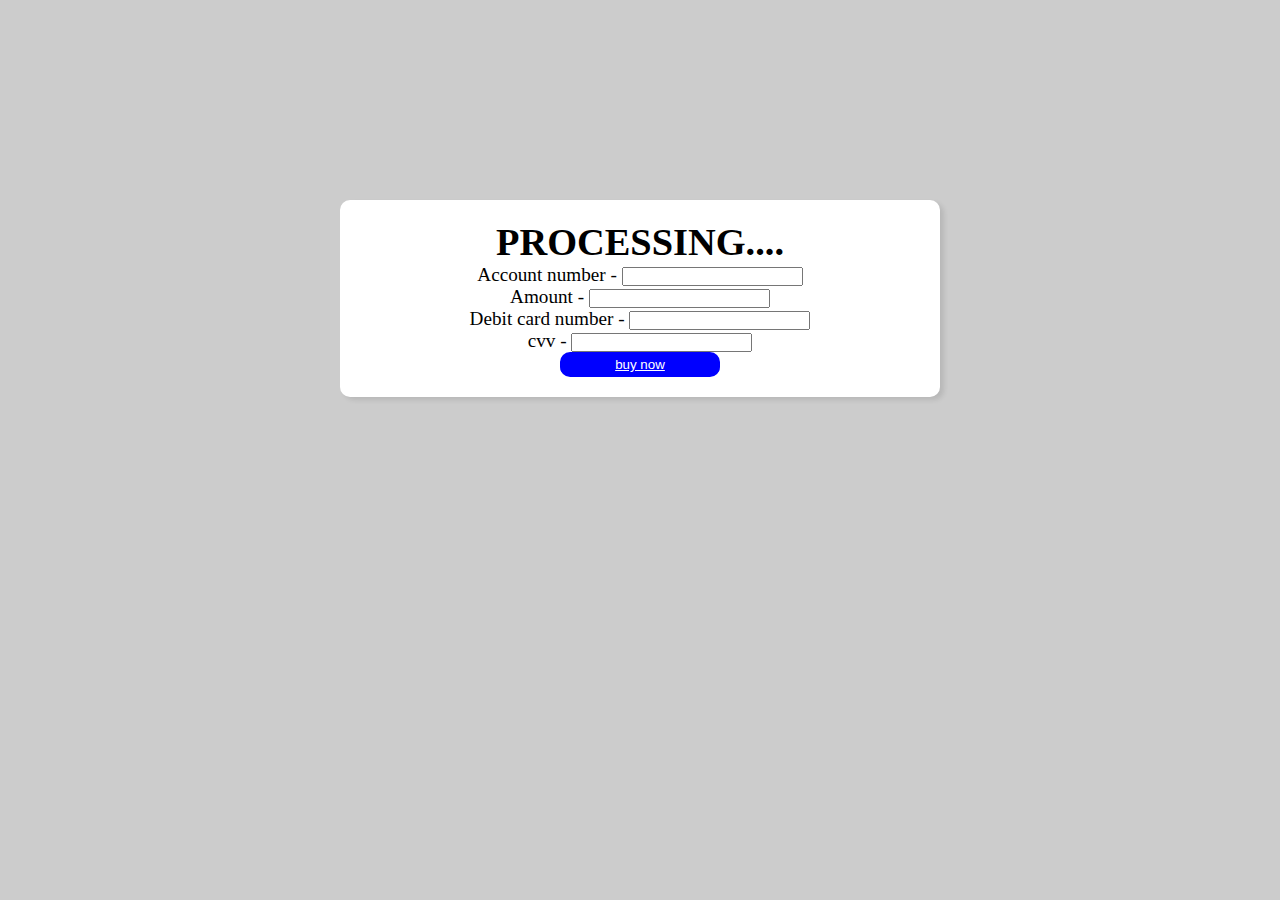
<file: inzamam/buy.html>
<!DOCTYPE html>
<html lang="en">
<head>
    <meta charset="UTF-8">
    <meta name="viewport" content="width=device-width, initial-scale=1.0">
    <title> buy now</title>
</head>
<style>
    *{
            margin: 0;
            padding: 0;
            box-sizing: border-box;
        }
        body{
            background-color: #ccc;
        }
        .container{
           max-width: 900px;
           margin:  0 auto;
           margin-top: 10%;
        }
        .apply_box{
            max-width: 600px;
            padding: 20px;
            background-color: white;
            margin: 0 auto;
            margin-top: 200px;
            box-shadow: 4px 3px 5px rgb(1, 1, 1,0.1);
            border-radius: 10px;
            text-align: center;
            font-size: larger;
        }
  
</style>
<body>
    <div class="container">
        <div class="apply_box">
            <h1>PROCESSING....</h1>
           <label for="account">Account number -</label> 
           <input type="text">
           <div>
            <label for="Amount">Amount -</label> 
            <input type="number" > </div>
            <div>
                <label for="visa">Debit card number -</label> 
                <input type="number" > </div>
                <label for="cvv">cvv -</label>
                <input type="number">
    <div>
        <button style="border: 5px solid blue; border-radius: 10.10000px; color: white; background-color: blue; "> <a style="color: white; margin: 50px;" href="hi.html">buy now</a> </button> 
    </div>
</body>
</html>
</file>
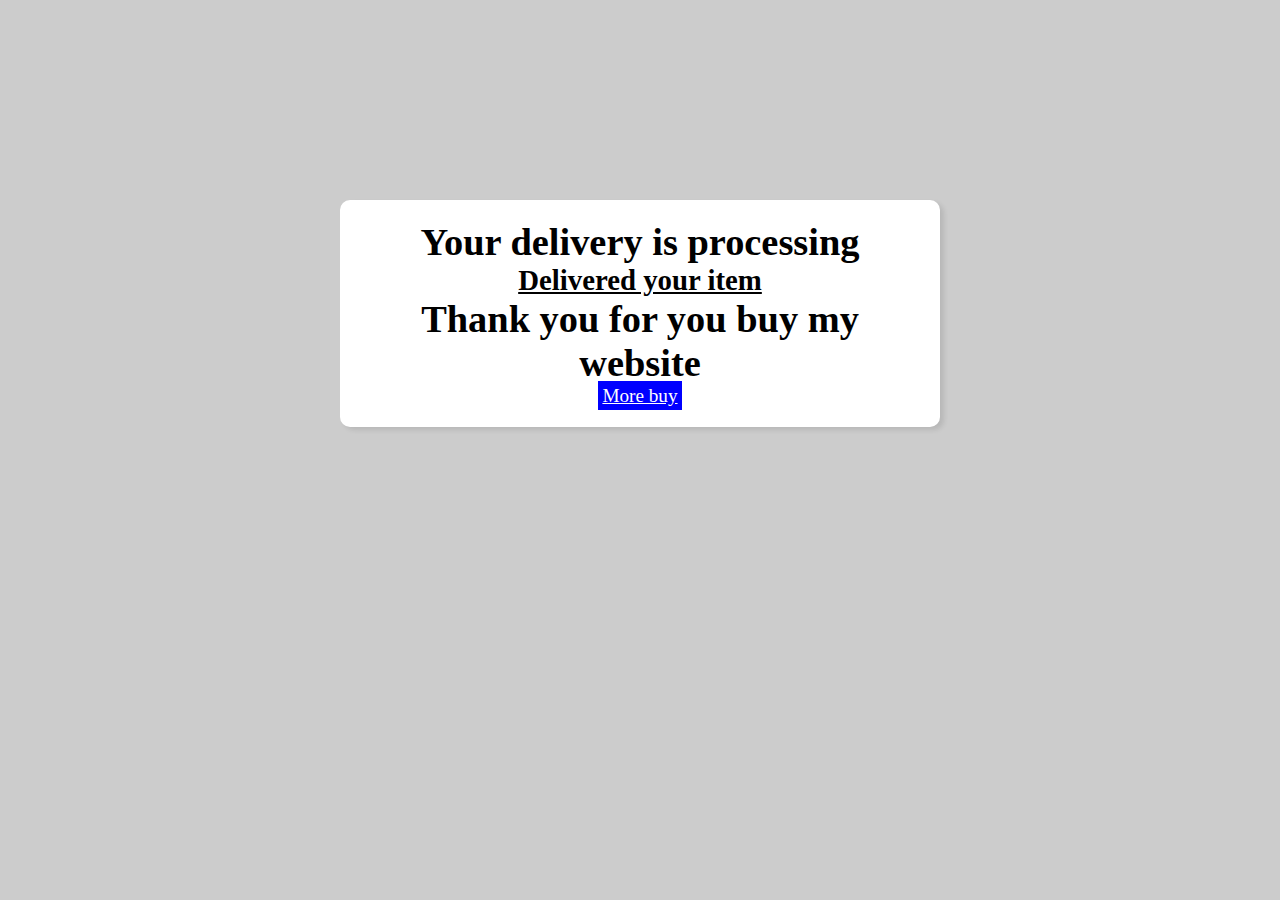
<file: inzamam/hi.html>
<!DOCTYPE html>
<html lang="en">
<head>
    <meta charset="UTF-8">
    <meta name="viewport" content="width=device-width, initial-scale=1.0">
    <title>delevered</title>
</head>
<style>
    *{
            margin: 0;
            padding: 0;
            box-sizing: border-box;
        }
        body{
            background-color: #ccc;
        }
        .container{
           max-width: 900px;
           margin:  0 auto;
           margin-top: 10%;
        }
        .apply_box{
            max-width: 600px;
            padding: 20px;
            background-color: white;
            margin: 0 auto;
            margin-top: 200px;
            box-shadow: 4px 3px 5px rgb(1, 1, 1,0.1);
            border-radius: 10px;
            text-align: center;
            font-size: larger;
        }
  
</style>
<body>
    <div class="container">
        <div class="apply_box">
        <h1>Your delivery is processing</h1>
        <h2> <u>Delivered your item</u></h2>
        <h1>Thank you for you buy my website</h1>
        <a href="inzamamshop.html" style="border: 4px solid blue; color: white; background-color: blue;">More buy</a>
</body>

</html>
</file>
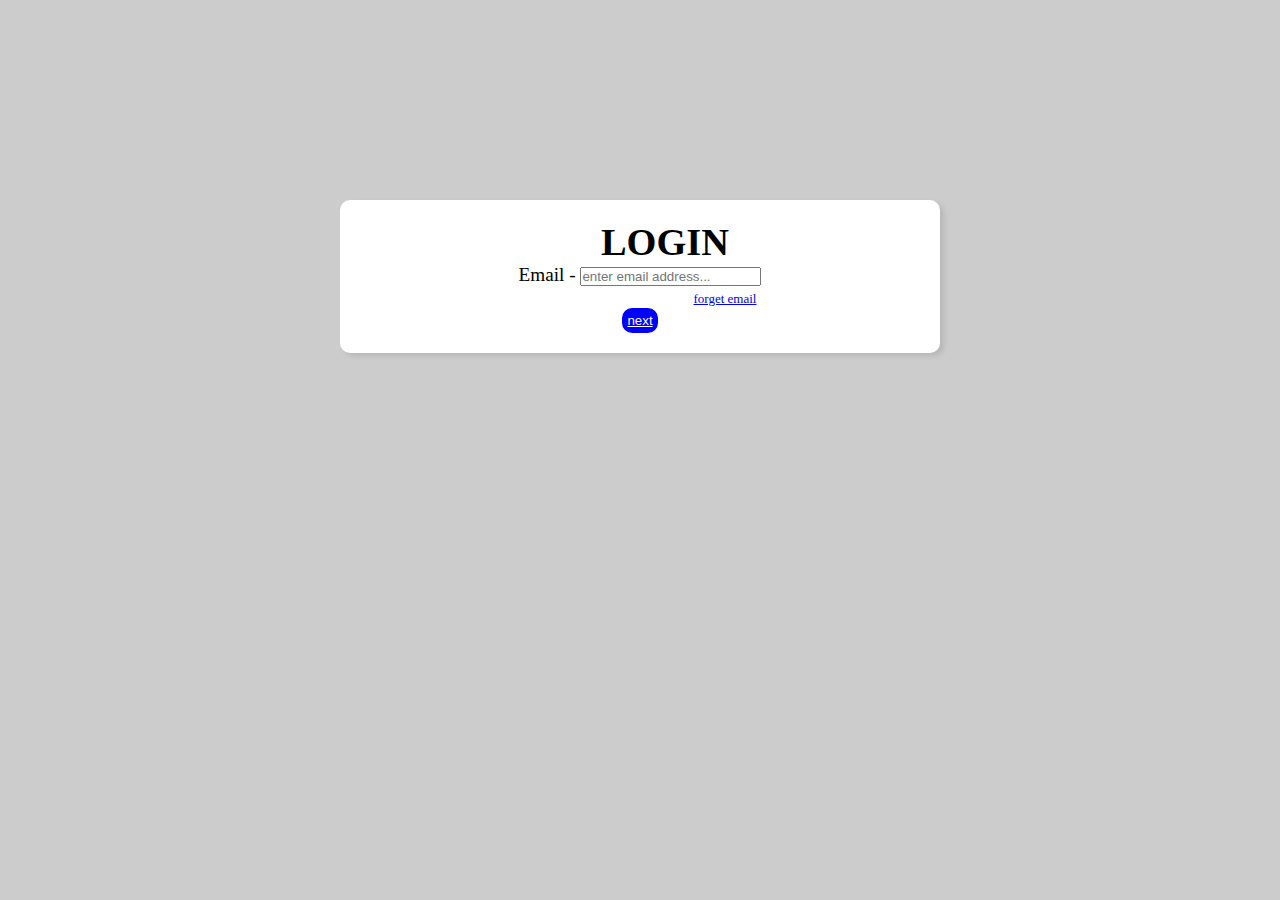
<file: inzamam/login.html>
<!DOCTYPE html>
<html lang="en">
<head>
    <meta charset="UTF-8">
    <meta name="viewport" content="width=device-width, initial-scale=1.0">
    <title>login page</title>
</head>
<style>
     *{
            margin: 0;
            padding: 0;
            box-sizing: border-box;
        }
        body{
            background-color: #ccc;
        }
        .container{
           max-width: 900px;
           margin:  0 auto;
           margin-top: 10%;
        }
        .apply_box{
            max-width: 600px;
            padding: 20px;
            background-color: white;
            margin: 0 auto;
            margin-top: 200px;
            box-shadow: 4px 3px 5px rgb(1, 1, 1,0.1);
            border-radius: 10px;
            text-align: center;
            font-size: larger;
        }
  
</style>
<body>
    <div class="container">
        <div class="apply_box">
            <h1 style="margin-left: 50px;">LOGIN</h1>
    <div class="form_controls">
        <label for="email">Email -</label>
        <input 
        type="email"
        id="email"
        name="email"
        placeholder="enter email address..."
        />
    </div>
      <a href="https://mail.google.com/mail/" style="font-size: small; margin-left: 170px;">forget email</a>
    <div>
        <button style="border: 5px     solid blue; border-radius: 10.10000px; color: white; background-color: blue; "> <a style="color: white;" href="next.html">next</a> </button> 
    </div>
</body>
</html>
</file>
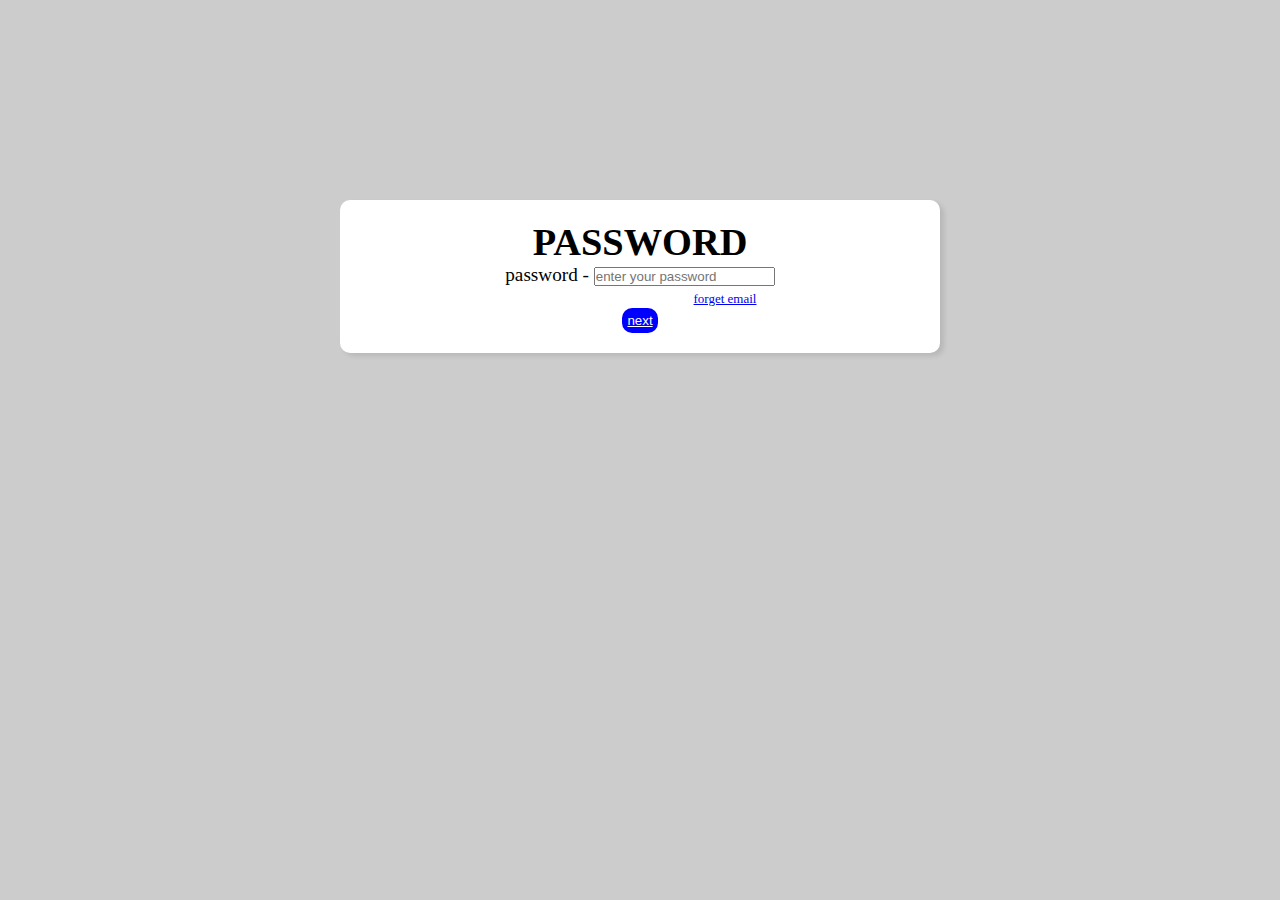
<file: inzamam/next.html>
<!DOCTYPE html>
<html lang="en">
<head>
    <meta charset="UTF-8">
    <meta name="viewport" content="width=device-width, initial-scale=1.0">
    <title>login page</title>
</head>
<style> *{
    margin: 0;
    padding: 0;
    box-sizing: border-box;
}
body{
    background-color: #ccc;
}
.container{
   max-width: 900px;
   margin:  0 auto;
   margin-top: 10%;
}
.apply_box{
    max-width: 600px;
    padding: 20px;
    background-color: white;
    margin: 0 auto;
    margin-top: 200px;
    box-shadow: 4px 3px 5px rgb(1, 1, 1,0.1);
    border-radius: 10px;
    text-align: center;
    font-size: larger;
}

</style>
<body>
    <div class="container">
        <div class="apply_box">
            <h1>PASSWORD</h1>
    <div class="form_controls">
        <label for="password">password -</label>
        <input 
        type="password"
        id="password"
        name="password"
        placeholder="enter your password"
        />
    </div>
      <a href="https://mail.google.com/mail/" style="font-size: small; margin-left: 170px;">forget email</a>
    <div>
        <button style="border: 5px     solid blue; border-radius: 10.10000px; color: white; background-color: blue; "> <a style="color: white;" href="inzamamshop.html">next</a> </button> 
    
</body>
</html>
</file>
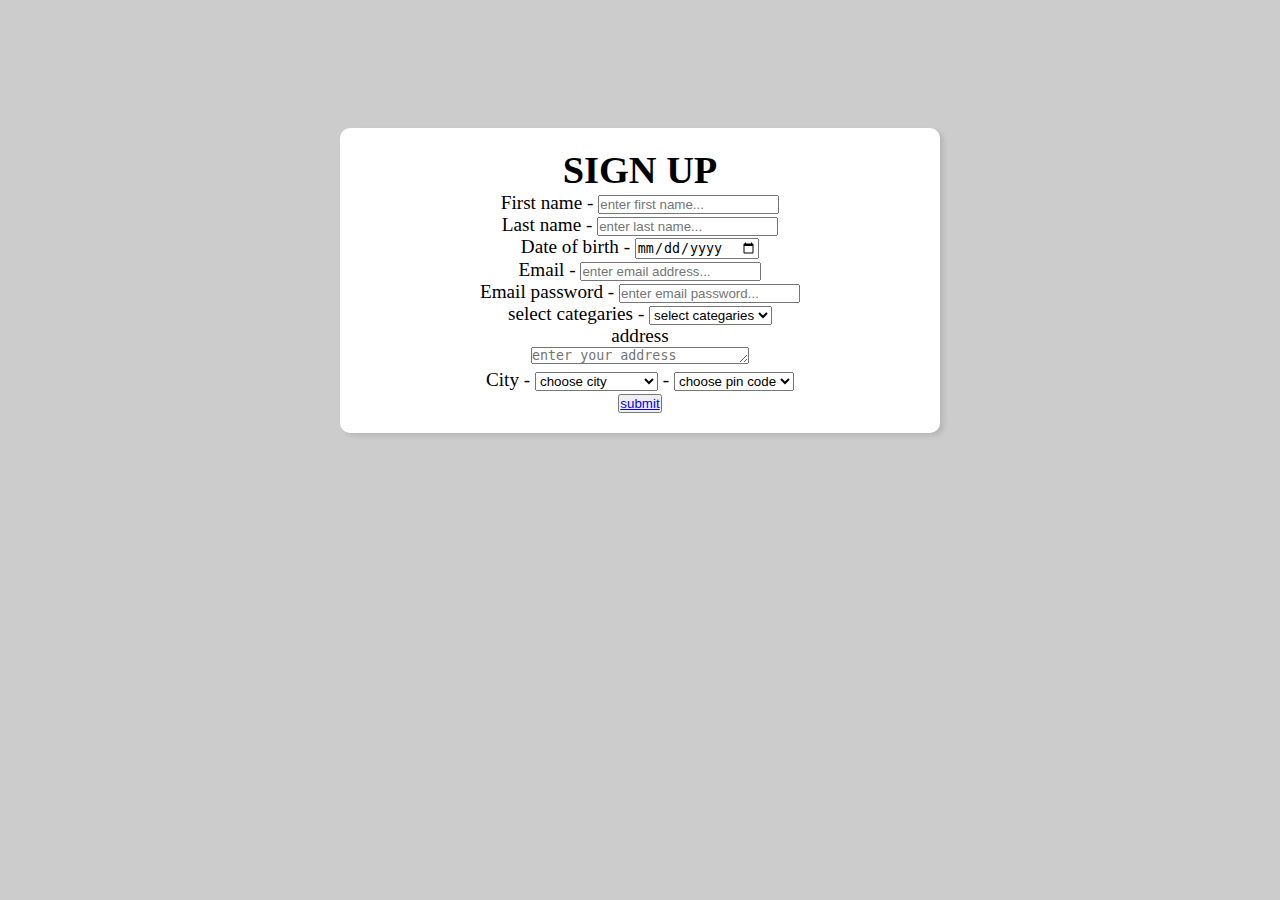
<file: inzamam/signup.html>
<!DOCTYPE html>
<html lang="en">
<head>
    <meta charset="UTF-8">
    <meta name="viewport" content="width=device-width, initial-scale=1.0">
    <title>Sign</title>
    <style>
        *{
            margin: 0;
            padding: 0;
            box-sizing: border-box;
        }
        body{
            background-color: #ccc;
        }
        .container{
           max-width: 900px;
           margin:  0 auto;
           margin-top: 10%;
        }
        .apply_box{
            max-width: 600px;
            padding: 20px;
            background-color: white;
            margin: 0 auto;
            margin-top: 50px;
            box-shadow: 4px 3px 5px rgb(1, 1, 1,0.1);
            border-radius: 10px;
            text-align: center;
            font-size: larger;
        }
        @media (max-width : 460px) {
            .textarea_control{
                grid-column: 1 / span 1;
            }
        }
      
            
    

        
    </style>
</head>
<body>
    <div class="container">
        <div class="apply_box">
            <h1>SIGN UP</h1>
       <form action="" >
       <div class="form_container">
        <div class="form_controls">
            <label for="first name">First name -</label>
            <input 
            id="first name"
            name="first name"
            placeholder="enter first name..."
            />
        </div>
        <div class="form_controls">
            <label for="last name">Last name -</label>
            <input 
            id="last name"
            name="last name"
            placeholder="enter last name..."
            />
        </div>
        <div class="form_controls">
            <label for="">Date of birth -</label>
            <input 
            id="date"
            name="date "
           type="date"
            />
        </div>
        <div class="form_controls">
            <label for="email">Email -</label>
            <input 
            type="email"
            id="email"
            name="email"
            placeholder="enter email address..."
            />
        </div>
        <div class="form_controls">
            <label for="email">Email password -</label>
            <input 
            type="password"
            id="email"
            name="email"
            placeholder="enter email password..."
            />
        </div>
        
        <div class="form_controls">
            <label for="select">select categaries -</label>
            <select name="select" id="select">
                <option value="">select categaries</option>
                <option value="sub"> Subscriptions</option>
                <option value="vip">VIP Pass</option>
                <option value="free">Free</option>
            </select>
        </div>
        <div class="form_controls">
            <label for="address">address</label>
            <div><textarea name="address" id="address" cols="25" rows="1" placeholder="enter your address"></textarea></div>
        </div>
        <div class="form_controls">
            <label for="city">City -</label>
            <select name="cit" id="city">
                <option value="">choose city</option>
                <option value="delhi">Delhi</option>
                <option value="Up">Uttar Pradesh</option>
                <option value="mp">Madhya Pradesh</option>
                <option value="hariyana">Hariyana</option>
                <option value="uttrakhanda">Uttrakhanda</option>
                <option value="bihar">Bihar</option>
                <option value="maxico">Maxico</option>
                <option value="australia">Australia</option>
                <option value="tamil naddu">Tamil Naddu</option>
                <option value="srilankha">Sri Lankha</option>
                <option value="Bengluru">Bengluru</option>
                <option value="Chennai">Chennai</option>
                <option value="Rajisthan">Rajisthan</option>
                <option value="Gujrat">Gujrat</option>
                <option value="Ranchi">Ranchi</option>
            </select> -
                <select name="select" id="select">
                    <option value="">choose pin code</option>
                    <option value="110096">110096</option>
                    <option value="110011">110011</option>
                    <option value="110022">110022</option>
                    <option value="110033">110033</option>
                    <option value="110044">110044</option>
                    <option value="110055">110055</option>
                    <option value="110066">110066</option>
                    <option value="110077">110077</option>
                    <option value="110088">110088</option>
                    <option value="110099">110099</option>
                    <option value="110012">110012</option>
                    <option value="110034">110034</option>
                    <option value="110056">110056</option>
                    <option value="110078">110078</option>
                    <option value="110090">110090</option>
                </select>
        </div>
        <div class="buttton_container">
            <label for="submit"><button> <a href="login.html">submit</a></button> </label>
        </div>

       </div>
       </form>
    </div>
</div>
</body>
</html>
</file>
